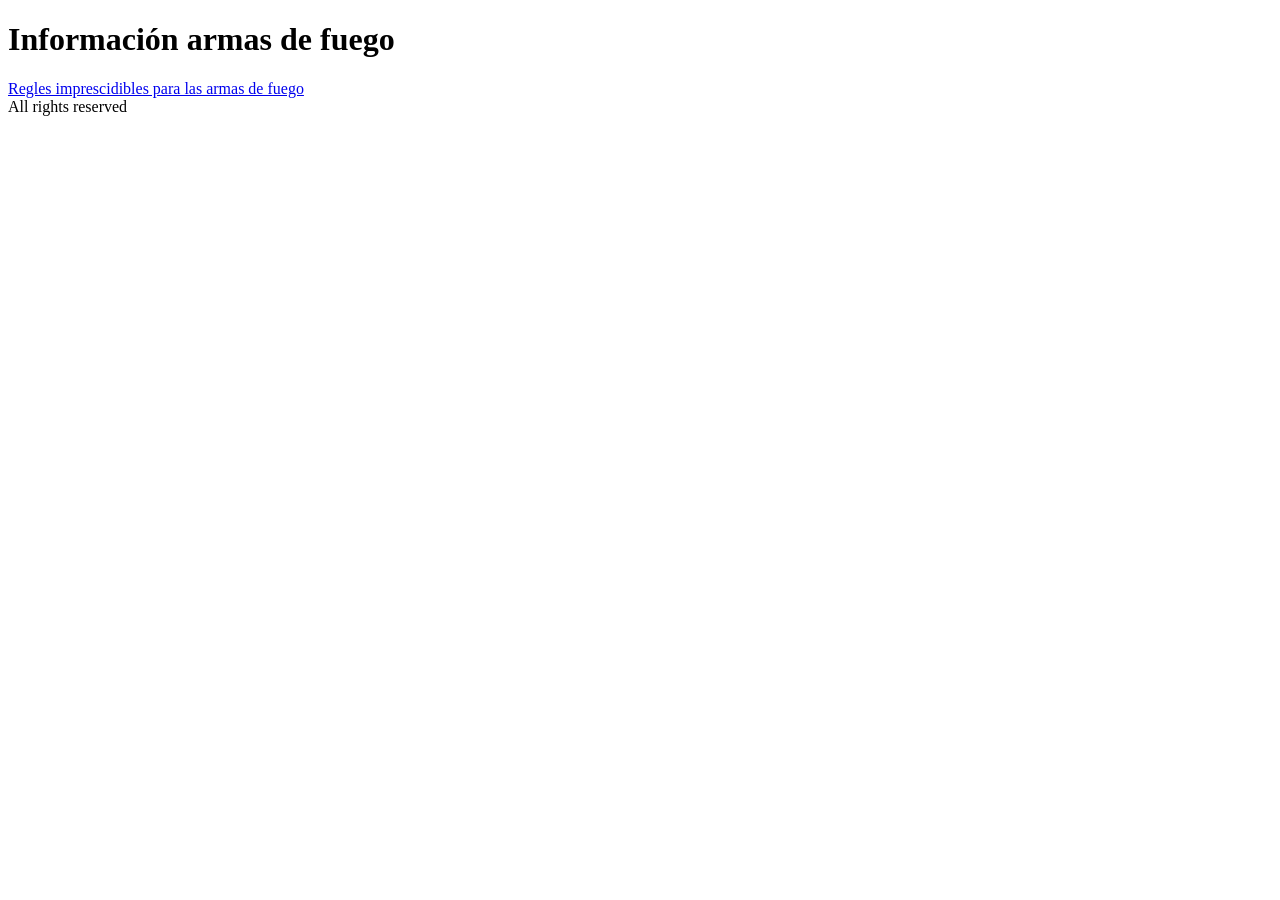
<file: ArmasDeFuego/index.html>
<!DOCTYPE html>
<html>
    <head>
        <meta charset="UTF-8">
        <link rel="stylesheet" href="css/estilo.css">
    </head>
    <body>
        <div class="top">
            <h1>Información armas de fuego</h1>
        </div>
        <div>
        <a href="reglesArmas.html">Regles imprescidibles para las armas de fuego</a>
        </div>
        <div>
        <footer>All rights reserved</footer>
        </div> 
    </body>
</html>
</file>
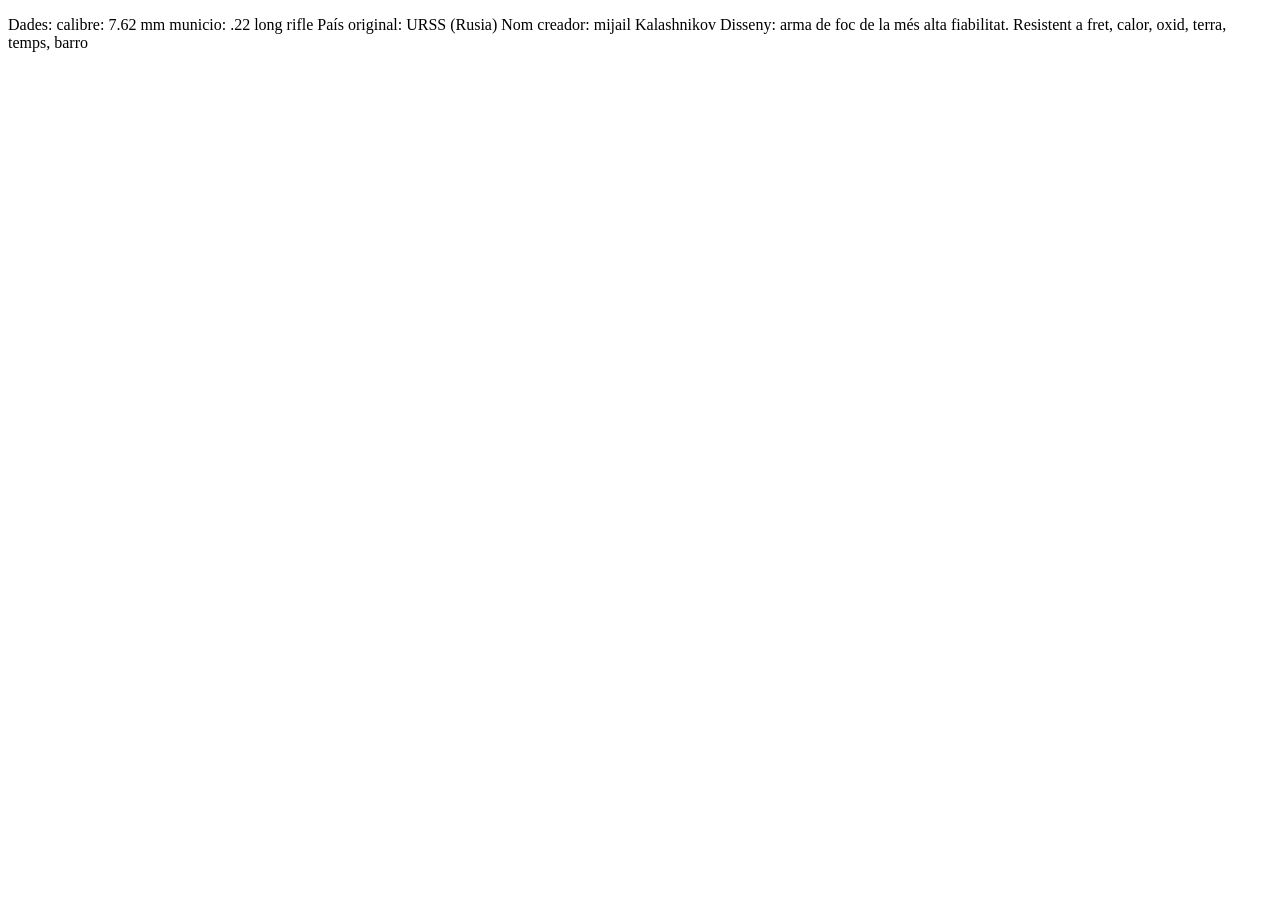
<file: ArmasDeFuego/ak47.html>
<!DOCTYPE html>
<html>
<head>
    <meta charset="UTF-8">
    <title>Fusíl AK47</title>
</head>
<body>
    <p>
    <!--Insertar imagen-->
        Dades:
            calibre: 7.62 mm
            municio: .22 long rifle
            País original: URSS (Rusia)
            Nom creador: mijail Kalashnikov
            Disseny: arma de foc de la més alta fiabilitat. Resistent a fret, calor, oxid, terra, temps, barro 
    </p>
</body>
</html>
</file>
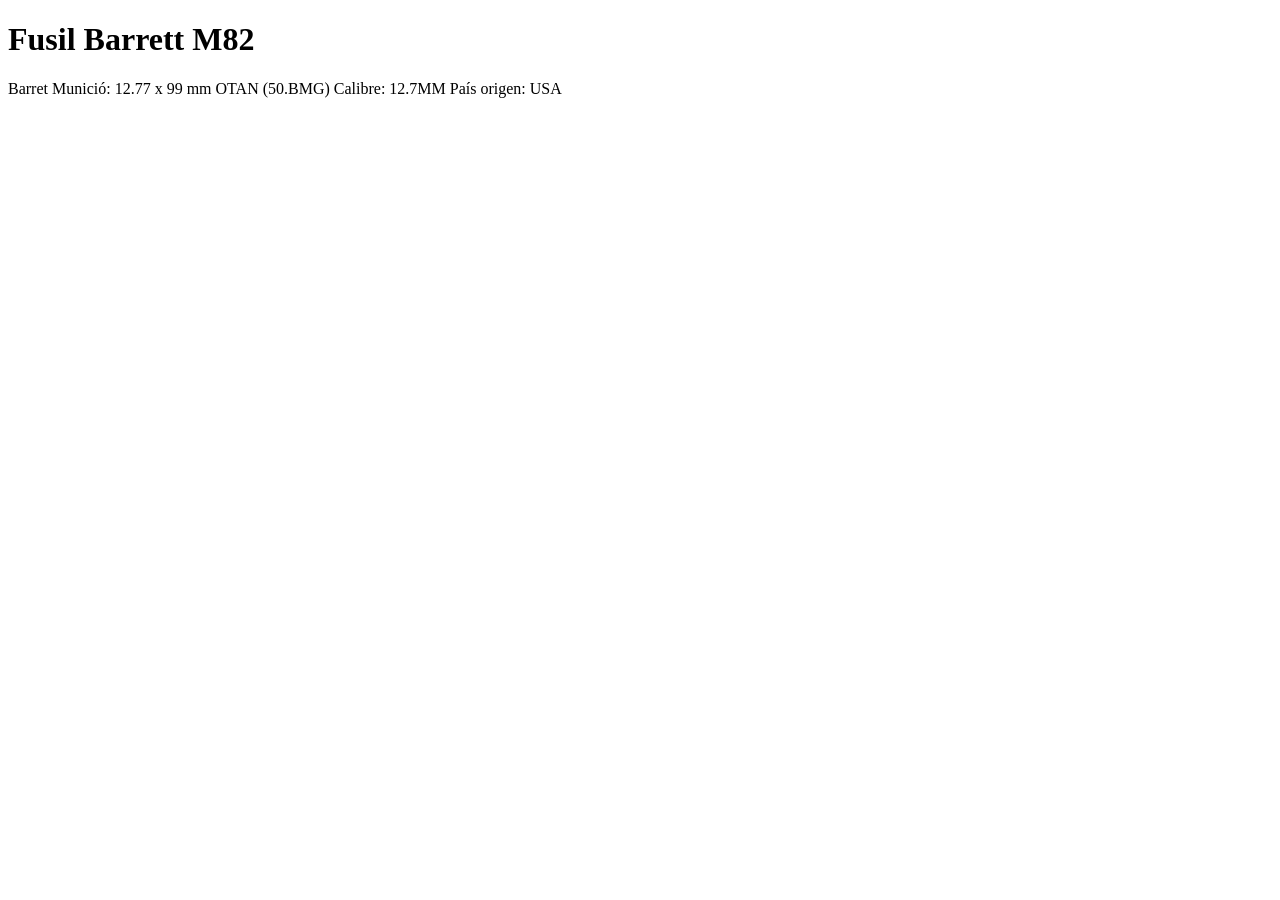
<file: ArmasDeFuego/barrett.html>
<!DOCTYPE html>
<html>
    <head>
        <header>
            <meta charset="UTF-8">
            <h1>Fusil  Barrett M82</h1>
        </header>
        <body>
            <p>
            Barret
            Munició: 12.77 x 99 mm OTAN (50.BMG)
            Calibre: 12.7MM
            País origen: USA
            </p> 
        </body>
    </head>
</html>
</file>
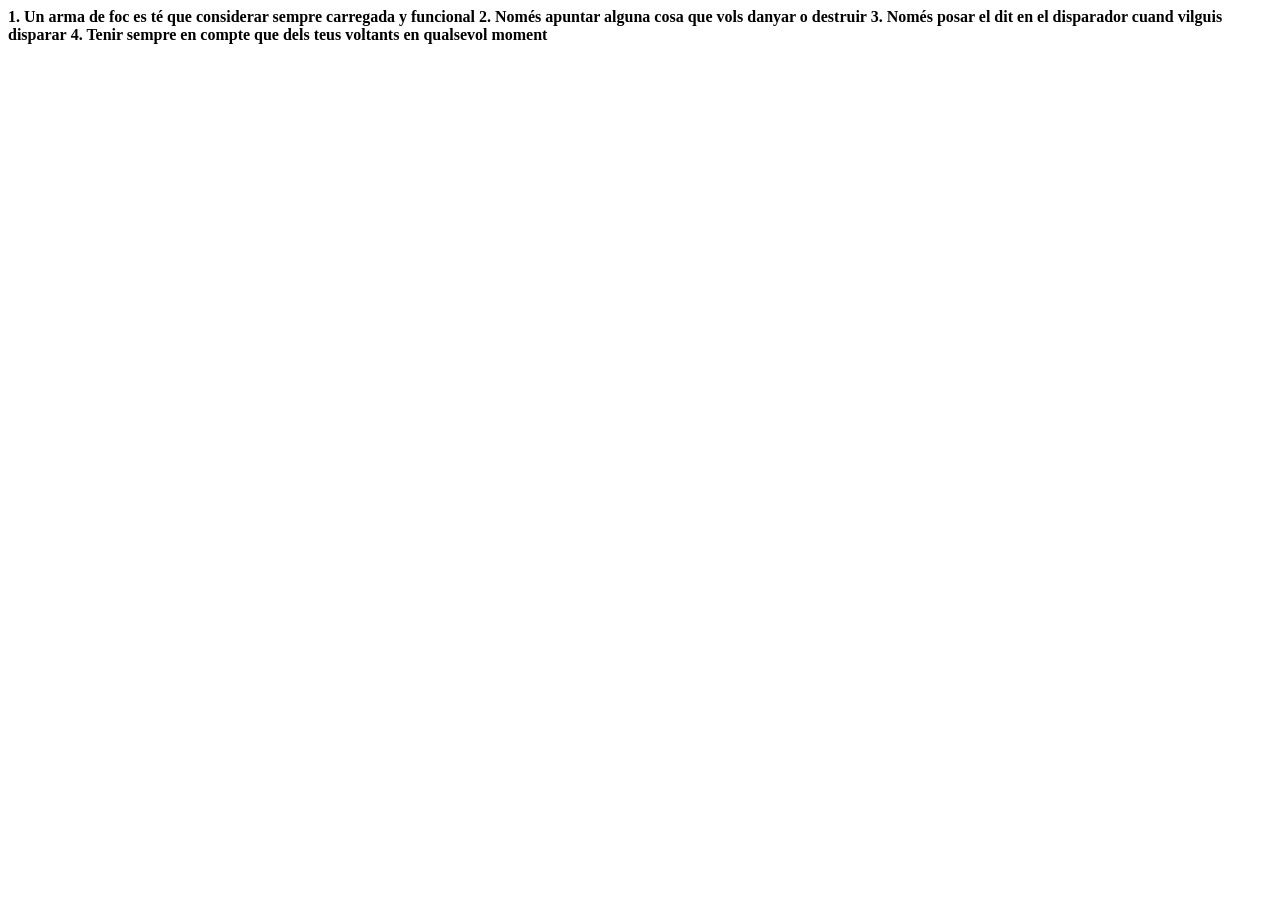
<file: ArmasDeFuego/reglesArmas.html>
<!DOCTYPE html>
<html>
    <head>
        <meta charset="UTF-8">
        <title>Regles universales 
            Manipulación armas de fuego</title>
    </head>
    <body>
        <strong>1. Un arma de foc es té que considerar sempre carregada y funcional</strong>
        <strong>2. Només apuntar alguna cosa que vols danyar o destruir  </strong>
        <strong>3. Només posar el dit en el disparador cuand vilguis disparar</strong>
        <strong>4. Tenir sempre en  compte que dels teus voltants en qualsevol moment</strong>
    </body>
</html>
</file>
<file: ArmasDeFuego/css/estilo.css>
.reglesArmas {
    background-color: rgb(255, 0, 0);
}
</file>
